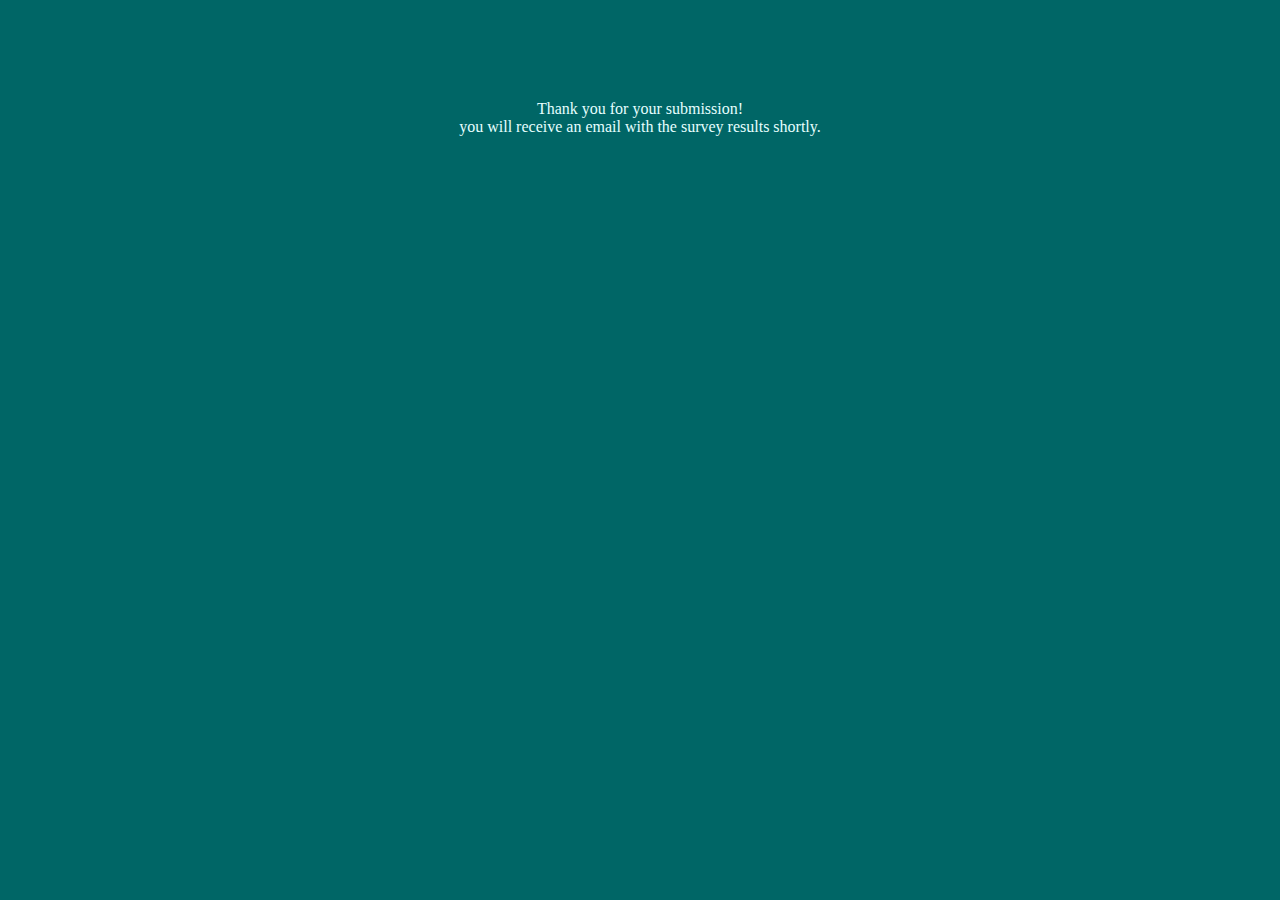
<file: height_collecting/templates/success.html>
<!DOCTYPE html>
<html lang="en">
<head>
    <meta charset="UTF-8">
    <meta http-equiv="X-UA-Compatible" content="IE=edge">
    <meta name="viewport" content="width=device-width, initial-scale=1.0">
    <title>Data Collector App</title>
    <link href="../static/main.css" rel="stylesheet">
</head>
<body>
    <div class="container">
        <p>Thank you for your submission!
        <br>you will receive an email with the survey results shortly.</p>
    </div>
    
</body>
</html>
</file>
<file: height_collecting/static/main.css>
html, body{
    height: 100%;
    margin: 0;
}
.container {
    margin: 0 auto;
    width: 100%;
    height: 100%;
    background-color: #006666;
    color: #e6ffff;
    overflow: hidden;
    text-align: center;
}

.container h1{
    font-family: Arial, sans-serif;
    font-size: 30px;
    color: #DDCCEE;
    margin-top: 80px;
}

.container form{
    margin: 20px;
}

.container input{
    width: 350px;
    height: 15px;
    font-size: 15px;
    margin: 2px;
    padding: 20px;
    transition: all 0.2s ease-in-out;

}

.container button{
    width: 70px;
    height: 30px;
    background-color: steelblue;
    margin: 3px;
}
.container p{
    margin: 100px;
}

.message{
    font-family: Arial, sans-serif;
    font-size: 15px;
    color:#ff9999
}
</file>
